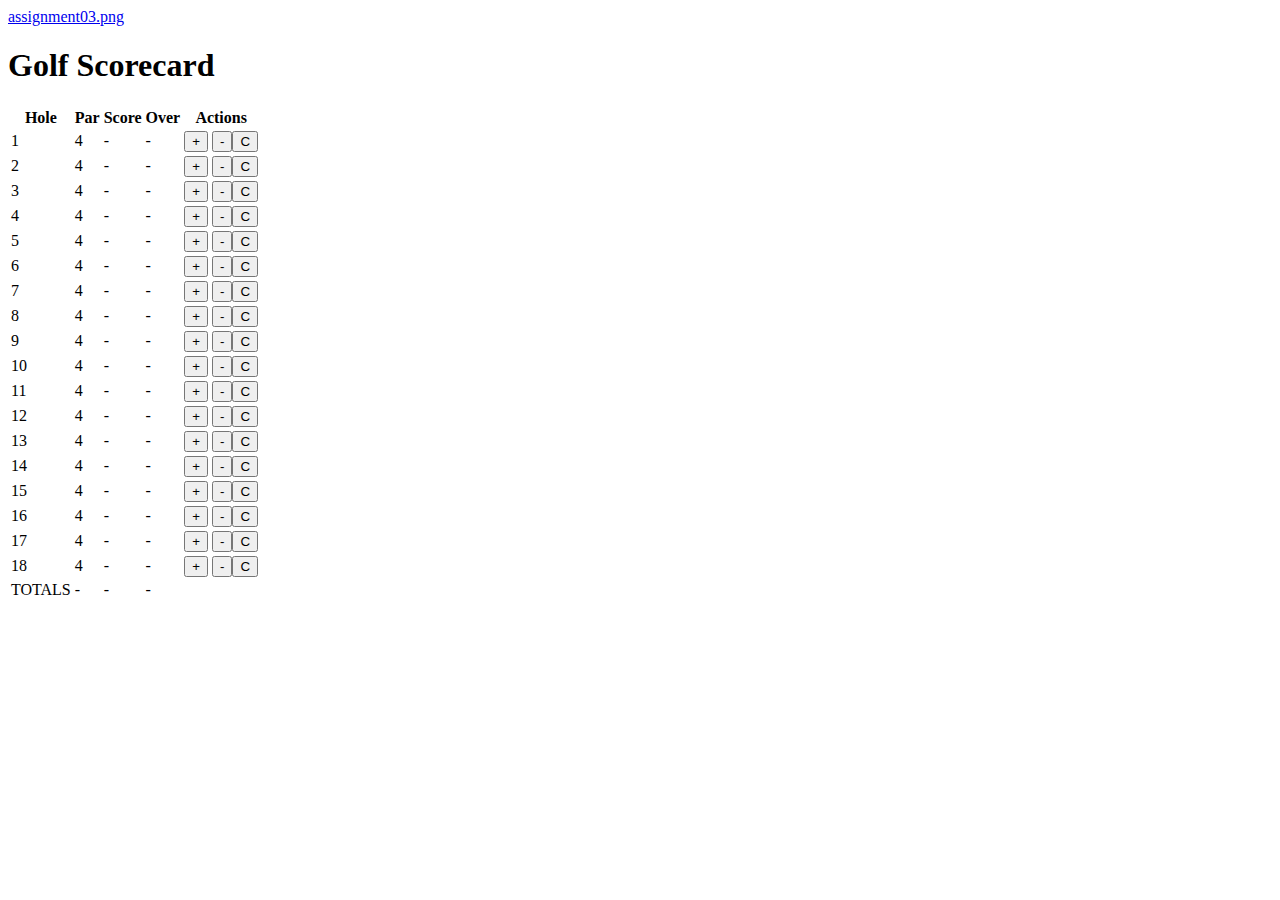
<file: assignments/assignment03.html>
<a href = "https://haxhaxjames.github.io/assignments/654494A0-7825-49DD-A9D4-AA76702C4511.jpeg" >assignment03.png</a>
<!DOCTYPE html>
<body>

<h1>Golf Scorecard</h1>
<table class="table table-striped">
  <tr id="0">
    <th>Hole</th>
    <th>Par</th>
    <th>Score</th>
    <th>Over</th>
    <th>Actions</th>
  </tr>
  <tr id="one">
    <td>1</td>
    <td>4</td>
    <td>-</td>
    <td>-</td>
    <td><button class="btn btn-success">+</button> <button class="btn btn-danger">-</button><button class="btn btn-clear">C</button></td>
  </tr>
  <tr id="2">
    <td>2</td>
    <td>4</td>
    <td>-</td>
    <td>-</td>
    <td><button class="btn btn-success">+</button> <button class="btn btn-danger">-</button><button class="btn btn-clear">C</button></td>
  </tr>
  <tr id="3">
    <td>3</td>
    <td>4</td>
    <td>-</td>
    <td>-</td>
    <td><button class="btn btn-success">+</button> <button class="btn btn-danger">-</button><button class="btn btn-clear">C</button></td>
  </tr>
  <tr id="4">
    <td>4</td>
    <td>4</td>
    <td>-</td>
    <td>-</td>
    <td><button class="btn btn-success">+</button> <button class="btn btn-danger">-</button><button class="btn btn-clear">C</button></td>
  </tr>
  <tr id="5">
    <td>5</td>
    <td>4</td>
    <td>-</td>
    <td>-</td>
    <td><button class="btn btn-success">+</button> <button class="btn btn-danger">-</button><button class="btn btn-clear">C</button></td>
  </tr>
  <tr id="6">
    <td>6</td>
    <td>4</td>
    <td>-</td>
    <td>-</td>
    <td><button class="btn btn-success">+</button> <button class="btn btn-danger">-</button><button class="btn btn-clear">C</button></td>
  </tr>
  <tr id="7">
    <td>7</td>
    <td>4</td>
    <td>-</td>
    <td>-</td>
    <td><button class="btn btn-success">+</button> <button class="btn btn-danger">-</button><button class="btn btn-clear">C</button></td>
  </tr>
  <tr id="8">
    <td>8</td>
    <td>4</td>
    <td>-</td>
    <td>-</td>
    <td><button class="btn btn-success">+</button> <button class="btn btn-danger">-</button><button class="btn btn-clear">C</button></td>
  </tr>
  <tr id="9">
    <td>9</td>
    <td>4</td>
    <td>-</td>
    <td>-</td>
    <td><button class="btn btn-success">+</button> <button class="btn btn-danger">-</button><button class="btn btn-clear">C</button></td>
  </tr>
  <tr id="10">
    <td>10</td>
    <td>4</td>
    <td>-</td>
    <td>-</td>
    <td><button class="btn btn-success">+</button> <button class="btn btn-danger">-</button><button class="btn btn-clear">C</button></td>
  </tr>
  <tr id="11">
    <td>11</td>
    <td>4</td>
    <td>-</td>
    <td>-</td>
    <td><button class="btn btn-success">+</button> <button class="btn btn-danger">-</button><button class="btn btn-clear">C</button></td>
  </tr>
  <tr id="12">
    <td>12</td>
    <td>4</td>
    <td>-</td>
    <td>-</td>
    <td><button class="btn btn-success">+</button> <button class="btn btn-danger">-</button><button class="btn btn-clear">C</button></td>
  </tr>
  <tr id="13">
    <td>13</td>
    <td>4</td>
    <td>-</td>
    <td>-</td>
    <td><button class="btn btn-success">+</button> <button class="btn btn-danger">-</button><button class="btn btn-clear">C</button></td>
  </tr>
  <tr id="14">
    <td>14</td>
    <td>4</td>
    <td>-</td>
    <td>-</td>
    <td><button class="btn btn-success">+</button> <button class="btn btn-danger">-</button><button class="btn btn-clear">C</button></td>
  </tr>
  <tr id="15">
    <td>15</td>
    <td>4</td>
    <td>-</td>
    <td>-</td>
    <td><button class="btn btn-success">+</button> <button class="btn btn-danger">-</button><button class="btn btn-clear">C</button></td>
  </tr>
  <tr id="16">
    <td>16</td>
    <td>4</td>
    <td>-</td>
    <td>-</td>
    <td><button class="btn btn-success">+</button> <button class="btn btn-danger">-</button><button class="btn btn-clear">C</button></td>
  </tr>
  <tr id="17">
    <td>17</td>
    <td>4</td>
    <td>-</td>
    <td>-</td>
    <td><button class="btn btn-success">+</button> <button class="btn btn-danger">-</button><button class="btn btn-clear">C</button></td>
  </tr>
  <tr id="18">
    <td>18</td>
    <td>4</td>
    <td>-</td>
    <td>-</td>
    <td><button class="btn btn-success">+</button> <button class="btn btn-danger">-</button><button class="btn btn-clear">C</button></td>
  </tr>
  <tr id="totals">
    <td id="allTotal">TOTALS</td>
    <td id="parTotal">-</td>
    <td id="scoreTotal">-</td>
    <td id="overTotal">-</td>
    <td id="NA"></td>
  </tr>
</table>
</body>
<script src="https://haxhaxjames.github.io/assignments/assignment03.js"></script>
</file>
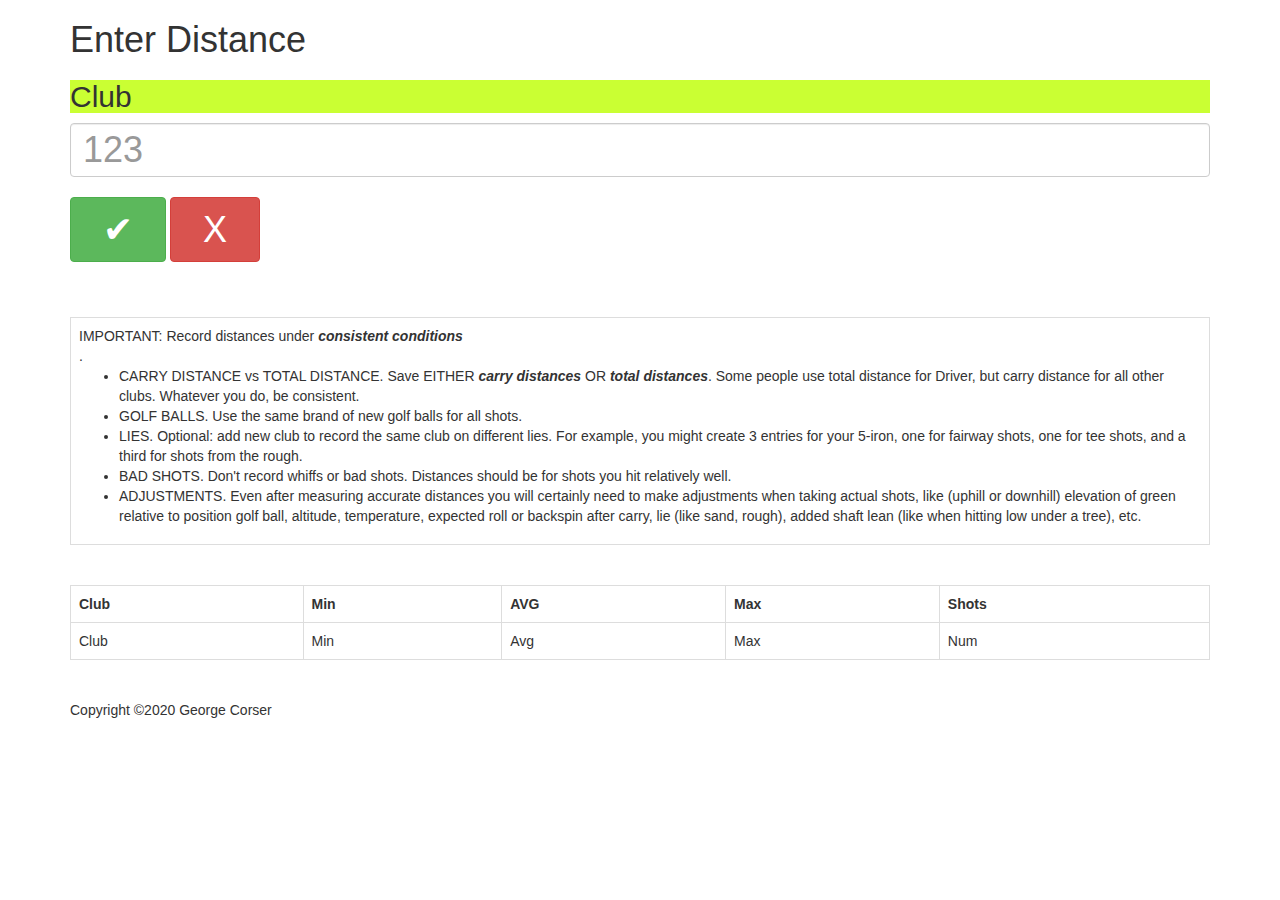
<file: assignments/clubDistanceEntry.html>
<!DOCTYPE html>

<html lang="en">

<head>

	<title>ClubMeNow - Distance Entry</title>
	<link rel="icon" href="clubMeNow300x300.png" type="image/png" />
	<!-- Bootstrap CSS -->
	<link rel='stylesheet' 
	href='https://maxcdn.bootstrapcdn.com/bootstrap/3.4.0/css/bootstrap.min.css' />
	<!-- ClubMeNow custom CSS -->
	<link rel='stylesheet' href='clubMeNow.css' />
	
</head>

<body onload='populateStatsTable(); appendTapEntryButtons();'>

<div class='container'>

	<h1>Enter Distance</h1>
	<form action='clubDistanceList.html'>
		<h2 id='clubValLbl' class='cmn_green_bkgd'>Club</h2>
		<div class='form-group'>
			<input name='clubVal' id='clubVal' type='number' 
			    class='form-control cmn_moreHeight' placeholder='123' 
				maxlength="3" required /><br>
			<button class='btn btn-success cmn_fullHeight' 
			    onclick='updateStats();'>&nbsp;&nbsp;&#x2714;&nbsp;&nbsp;</button> 
			<button class='btn btn-danger cmn_fullHeight'  
			    onclick='cancelClub();'>&nbsp;&nbsp;X&nbsp;&nbsp;</button><br><br>
		</div>
	</form>

	<div id='cmn_tapEntryButtons'>
	</div>
	<br>
	
	<table id='cmn_messageTable' class='table table-bordered'>
		<tr><td>IMPORTANT: Record distances under <b><i>consistent conditions</i></b><br>. 
		<ul>
		<li>CARRY DISTANCE vs TOTAL DISTANCE. Save EITHER <b><i>carry distances</i></b> 
		OR <b><i>total distances</i></b>. Some people use total distance for Driver, 
		but carry distance for all other clubs. Whatever you do, be consistent.</li>
		<li>GOLF BALLS. Use the same brand of new golf balls for all shots.</li>
		<li>LIES. Optional: add new club to record the same club on different lies. 
		For example, you might create 3 entries for your 5-iron, one for fairway shots, 
		one for tee shots, and a third for shots from the rough.</li>
		<li>BAD SHOTS. Don't record whiffs or bad shots. Distances should be for shots 
		you hit relatively well. </li>
		<li>ADJUSTMENTS. Even after measuring accurate distances you will certainly need 
		to make adjustments when taking actual shots, like (uphill or downhill) elevation 
		of green relative to position golf ball, altitude, temperature, expected roll or 
		backspin after carry, lie (like sand, rough), added shaft lean (like when hitting 
		low under a tree), etc. </li>
		</ul>
		</td></tr>
	<table>
	<br>
	<table id='cmn_statsTable' class='table table-bordered'>
		<tr><th>Club</th><th>Min</th><th>AVG</th><th>Max</th><th>Shots</th></tr>
		<tr>
		    <td id='cmn_club' class='cmn_bold'>Club</td><td id='cmn_min'>Min</td>
		    <td id='cmn_avg' class='cmn_bold'>Avg</td><td id='cmn_max'>Max</td>
		    <td id='cmn_num'>Num</td>
		</tr>
	<table>
	<br>
	<footer>Copyright &copy;2020 George Corser</footer>
	
</div>

<!-- ClubMeNow custom JS -->
<script src='clubMeNow.js'></script>
<script>
	// retrieve the row of the user-chosen club
	let clubRow = parseInt(localStorage.getItem('club'));
	// retrieve the "clubs" array
	let clubs = JSON.parse(localStorage.getItem('clubs'));
	// display the full clubName of the user-chosen club
	document.getElementById('clubValLbl').innerHTML 
		= '&nbsp;' + clubs[clubRow][2] + '&nbsp;' ; 
</script>
	
</body>

</html>
</file>
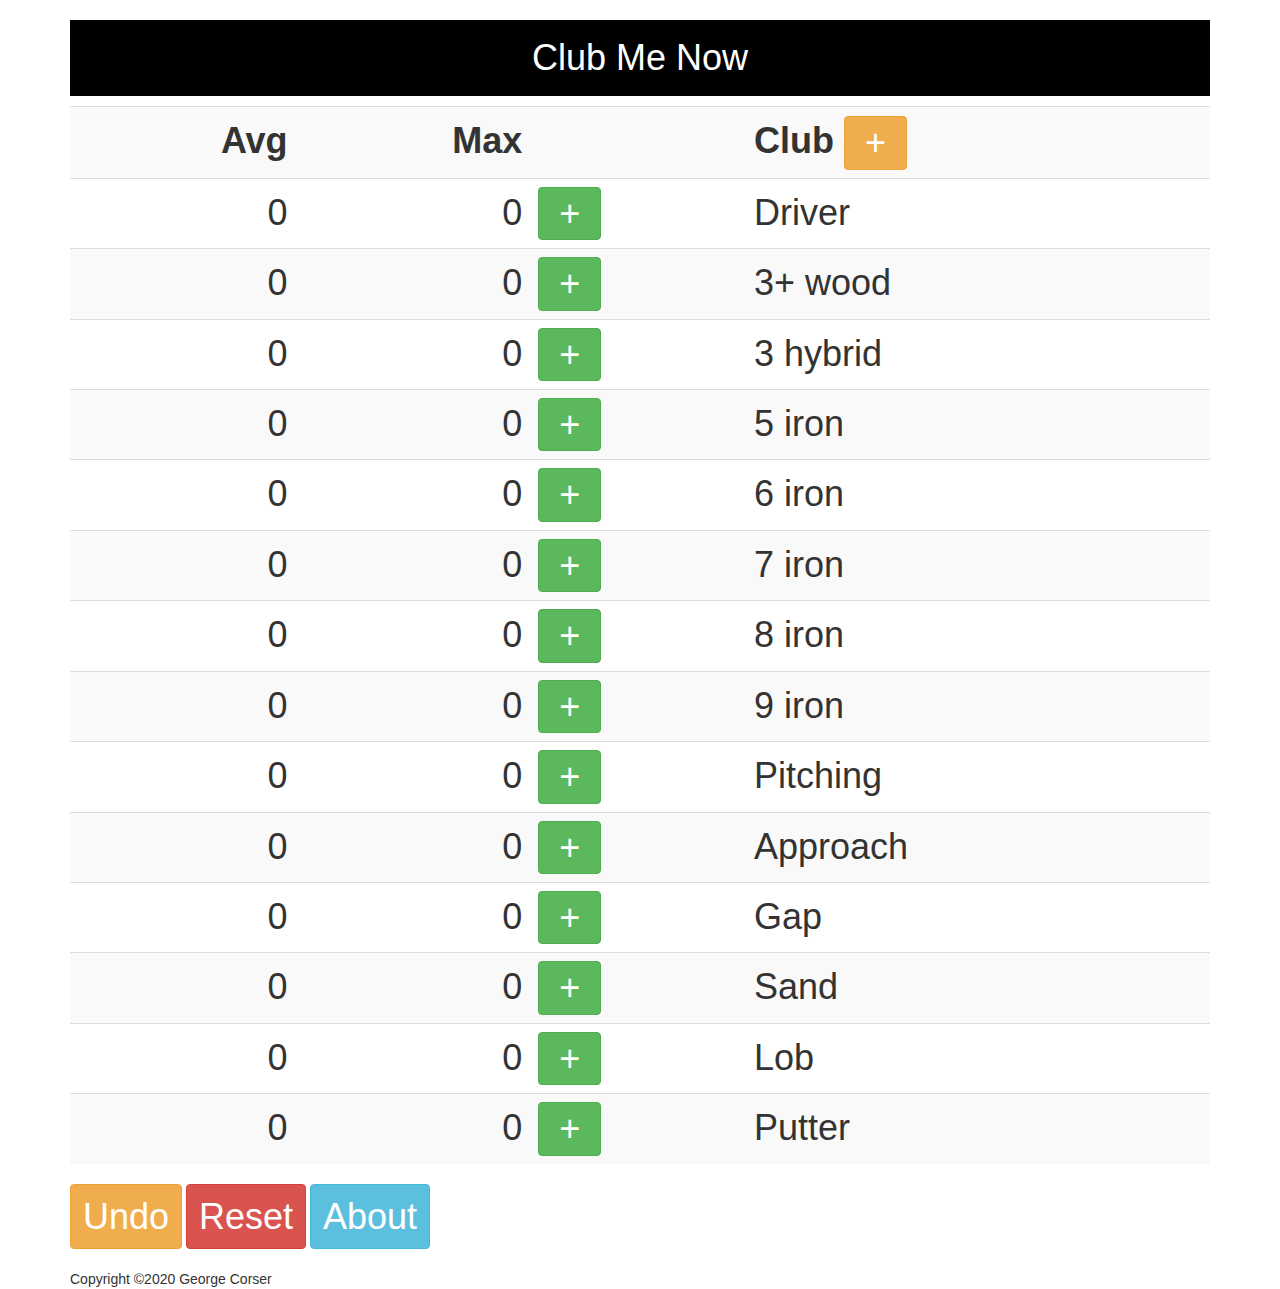
<file: assignments/clubDistanceList.html>
<!DOCTYPE html>

<html lang="en">

<head>

	<title>ClubMeNow - Distance List</title>
	<link rel="icon" href="clubMeNow300x300.png" type="image/png" />
	<!-- Bootstrap CSS -->
	<link rel='stylesheet' 
	href='https://maxcdn.bootstrapcdn.com/bootstrap/3.4.0/css/bootstrap.min.css' />
	<!-- ClubMeNow custom CSS -->
	<link rel='stylesheet' href='clubMeNow.css' />
	
</head>

<body onload='appendTableRows(); // called second'> 

<div class='container'>

	<h1 class="cmn_alignCenter cmn_fullHeight">Club Me Now</h1>
	<table id='clubTable' class='table table-striped'>
	  <tbody>
		<tr>
		  <th class='cmn_hidden'                   >Club</th>
		  <th class='cmn_alignRight cmn_fullHeight'>Avg</th>
		  <th class='cmn_alignRight cmn_hidden'    >Min</th>
		  <th class='cmn_alignRight cmn_fullHeight'>Max</th>
		  <th class='cmn_alignRight cmn_hidden'    >Num</th>
		  <th class='cmn_fullHeight'               ></th>
		  <th class='cmn_fullHeight'               >Club 
			<button class='btn btn-warning cmn_noPadding cmn_fullHeight' 
			  onclick='displayClubEntry(); // called if user clicked'>
			    &nbsp;&nbsp;+&nbsp;&nbsp;</button></th>
		</tr>
	  </tbody>
	</table>
	
	<button class='btn btn-warning cmn_fullHeight' 
	  onclick='undoLastShot();           // called if user clicked'>Undo</button> 
	<button class='btn btn-danger cmn_fullHeight' 
	  onclick='resetAllClubDistances();  // called if user clicked'>Reset</button> 
	<button class='btn btn-info cmn_fullHeight' 
	  onclick='displayAbout();           // called if user clicked'>About</button> 
	<br>
	<br>
	<footer>Copyright &copy;2020 George Corser</footer>
	
</div>

<!-- ClubMeNow custom JS -->
<script src='clubMeNow.js'></script>
<script>let clubs = loadClubDistances(); // called first</script>

</body>

</html>
</file>
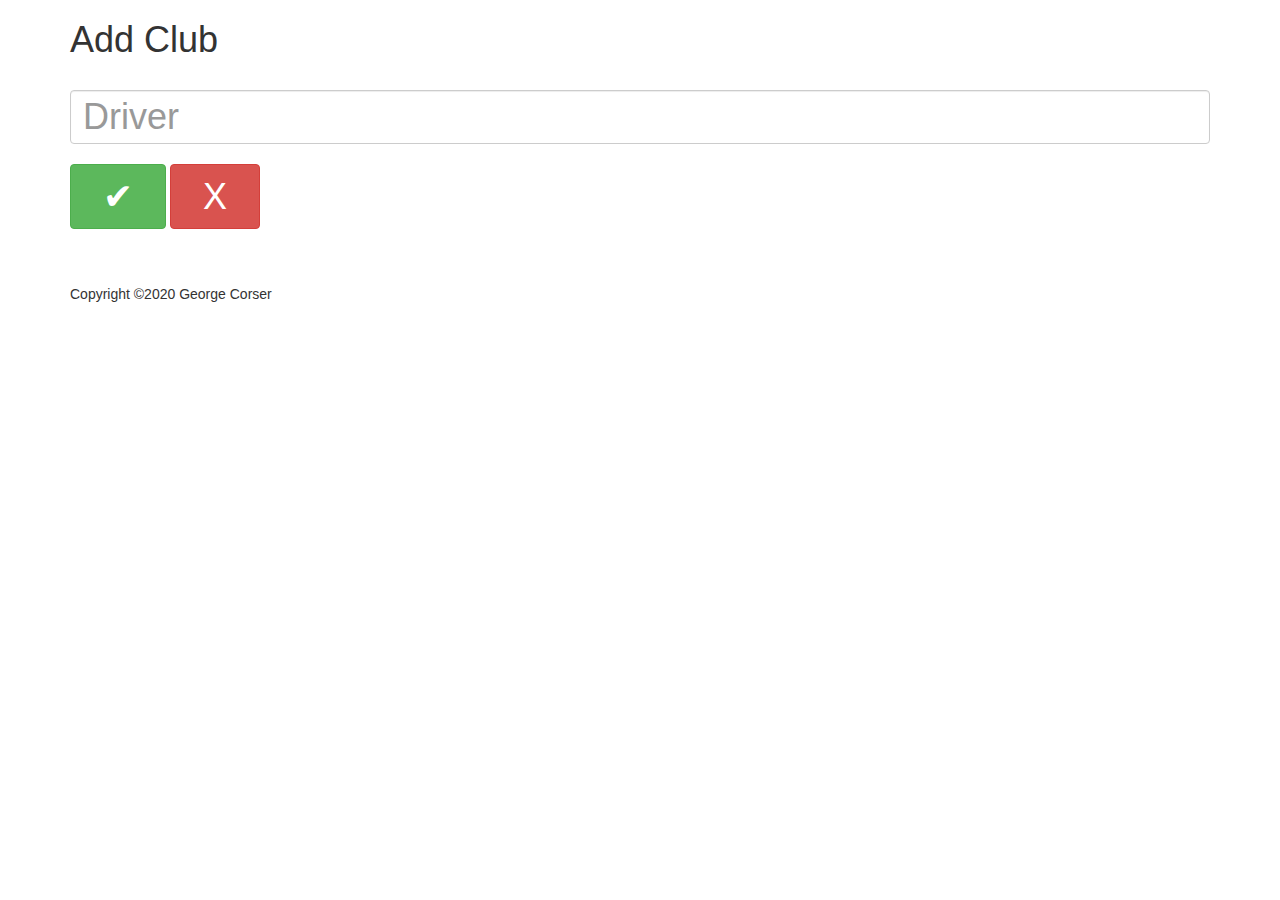
<file: assignments/clubEntry.html>
<!DOCTYPE html>

<html lang="en">

<head>

	<title>ClubMeNow - Club Entry</title>
	<link rel="icon" href="clubMeNow300x300.png" type="image/png" />
	<!-- Bootstrap CSS -->
	<link rel='stylesheet' 
	href='https://maxcdn.bootstrapcdn.com/bootstrap/3.4.0/css/bootstrap.min.css' />
	<!-- ClubMeNow custom CSS -->
	<link rel='stylesheet' href='clubMeNow.css' />
	
</head>

<body>

<div class='container'>

	<h1>Add Club</h1>
	<form action='clubDistanceList.html'>
		<div class='form-group'>
			<label for='clubName'></label>
			<input name='clubName' id='clubName' type='text' 
			    class='form-control cmn_moreHeight' 
				placeholder='Driver' required /><br>
			<button class='btn btn-success cmn_fullHeight' 
			    onclick='addClub();'>&nbsp;&nbsp;&#x2714;&nbsp;&nbsp;</button> 
			<button class='btn btn-danger cmn_fullHeight'  
			    onclick='cancelClub();'>&nbsp;&nbsp;X&nbsp;&nbsp;</button>
			<br>
			<br>
		</div>
	</form>
	
	<br>
	<footer>Copyright &copy;2020 George Corser</footer>
	
</div>

<!-- ClubMeNow custom JS -->
<script src='clubMeNow.js'></script>
<script>
	// retrieve the row of the user-chosen club
	let clubRow = parseInt(localStorage.getItem('club'));
	// retrieve the "clubs" array
	let clubs = JSON.parse(localStorage.getItem('clubs'));
	// display the full clubName of the user-chosen club
	let newClubName = document.getElementById("clubName").innerHTML;
	let newClubDistances;
	
	function addClub() {
        // your code here
		clubs.push([ 199, "Dr",  newClubName,   0, 0, 0, 0, 10.5, 230, 200]);
		appendTableRows();
	}
	
	// navigate to club distance LIST screen
    function cancelClub() {
	    window.location.href = "clubDistanceList.html"; 
    }
</script>

</body>

</html>
</file>
<file: assignments/clubMeNow.css>
.cmn_alignCenter{ text-align: center; 
                  padding: 2vh;
                  color: white;
				  background-color: black;}
.cmn_alignRight { text-align: right; }
.cmn_hidden     { display:none; }
.cmn_green_bkgd { background-color: #CAFF33; }
.cmn_green      { color: green; }
.cmn_fullHeight { font-size: 4vh; }
.cmn_moreHeight { height: 6vh; font-size: 4vh; }
.cmn_noPadding  { padding: 0px; }
.cmn_tapEntry   { width: 50px; }
</file>
